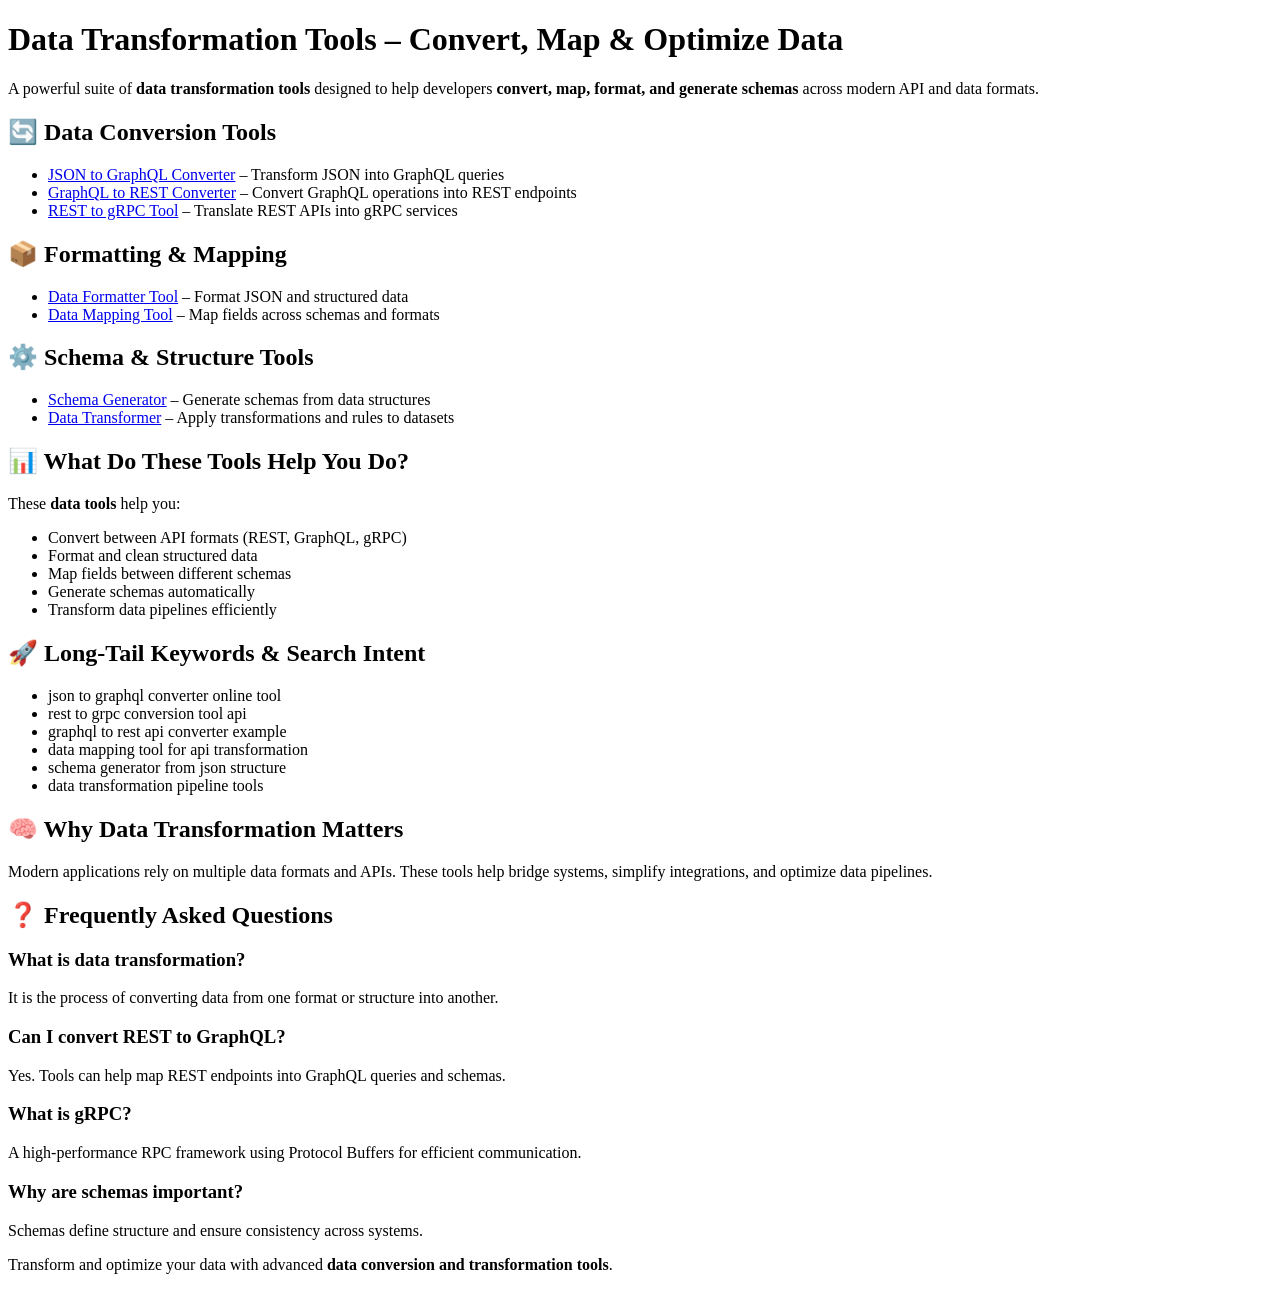
<file: index.html>
<!DOCTYPE html>
<html lang="en">
<head>
    <meta charset="UTF-8">
    <meta name="viewport" content="width=device-width, initial-scale=1.0">
    <meta name="google-site-verification" content="PkLa_ViOo6FAHpvh8SacceMb95o9tePRdrqLNBz9X1M" />
    <title>Data Transformation Tools – JSON, GraphQL, REST & Schema Conversion</title>

    <meta name="description" content="Transform and convert data between JSON, GraphQL, REST and gRPC. Tools for formatting, schema generation, mapping and API transformation.">

    <meta name="keywords" content="json to graphql converter, rest to grpc tool, data transformation tools, schema generator api, graphql rest converter, json formatter tool">

    <link rel="canonical" href="/data-transformation-tools/">
</head>

<body>

<header>
    <h1>Data Transformation Tools – Convert, Map & Optimize Data</h1>
    <p>
        A powerful suite of <strong>data transformation tools</strong> designed to help developers
        <strong>convert, map, format, and generate schemas</strong> across modern API and data formats.
    </p>
</header>

<section>
    <h2>🔄 Data Conversion Tools</h2>
    <ul>
        <li><a href="/data-transformation-tools/json-graphql/">JSON to GraphQL Converter</a> – Transform JSON into GraphQL queries</li>
        <li><a href="/data-transformation-tools/graphql-rest/">GraphQL to REST Converter</a> – Convert GraphQL operations into REST endpoints</li>
        <li><a href="/data-transformation-tools/rest-grpc/">REST to gRPC Tool</a> – Translate REST APIs into gRPC services</li>
    </ul>
</section>

<section>
    <h2>📦 Formatting & Mapping</h2>
    <ul>
        <li><a href="/data-transformation-tools/formatter/">Data Formatter Tool</a> – Format JSON and structured data</li>
        <li><a href="/data-transformation-tools/mapping/">Data Mapping Tool</a> – Map fields across schemas and formats</li>
    </ul>
</section>

<section>
    <h2>⚙️ Schema & Structure Tools</h2>
    <ul>
        <li><a href="/data-transformation-tools/schema-gen/">Schema Generator</a> – Generate schemas from data structures</li>
        <li><a href="/data-transformation-tools/transformer/">Data Transformer</a> – Apply transformations and rules to datasets</li>
    </ul>
</section>

<section>
    <h2>📊 What Do These Tools Help You Do?</h2>
    <p>
        These <strong>data tools</strong> help you:
    </p>
    <ul>
        <li>Convert between API formats (REST, GraphQL, gRPC)</li>
        <li>Format and clean structured data</li>
        <li>Map fields between different schemas</li>
        <li>Generate schemas automatically</li>
        <li>Transform data pipelines efficiently</li>
    </ul>
</section>

<section>
    <h2>🚀 Long-Tail Keywords & Search Intent</h2>
    <ul>
        <li>json to graphql converter online tool</li>
        <li>rest to grpc conversion tool api</li>
        <li>graphql to rest api converter example</li>
        <li>data mapping tool for api transformation</li>
        <li>schema generator from json structure</li>
        <li>data transformation pipeline tools</li>
    </ul>
</section>

<section>
    <h2>🧠 Why Data Transformation Matters</h2>
    <p>
        Modern applications rely on multiple data formats and APIs. These tools help bridge
        systems, simplify integrations, and optimize data pipelines.
    </p>
</section>

<section>
    <h2>❓ Frequently Asked Questions</h2>

    <h3>What is data transformation?</h3>
    <p>
        It is the process of converting data from one format or structure into another.
    </p>

    <h3>Can I convert REST to GraphQL?</h3>
    <p>
        Yes. Tools can help map REST endpoints into GraphQL queries and schemas.
    </p>

    <h3>What is gRPC?</h3>
    <p>
        A high-performance RPC framework using Protocol Buffers for efficient communication.
    </p>

    <h3>Why are schemas important?</h3>
    <p>
        Schemas define structure and ensure consistency across systems.
    </p>
</section>

<footer>
    <p>
        Transform and optimize your data with advanced <strong>data conversion and transformation tools</strong>.
    </p>
</footer>

</body>
</html>
</file>
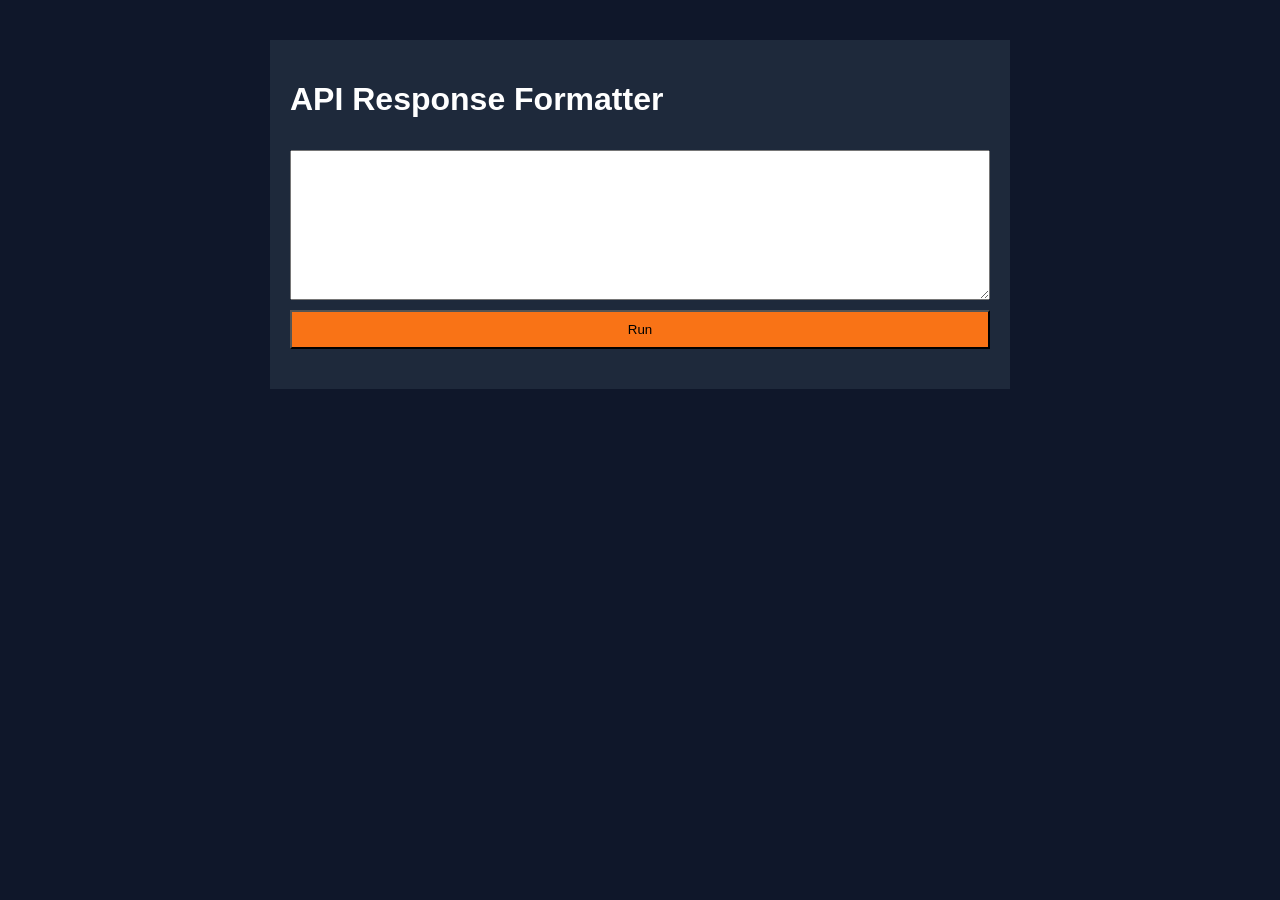
<file: formatter/index.html>
<html><head><title>API Response Formatter</title><link rel='stylesheet' href='styles.css'></head><body><div class='container'><h1>API Response Formatter</h1><textarea id='json'></textarea><button onclick='run()'>Run</button><div id='res' class='result'></div></div><script src='script.js'></script></body></html>
</file>
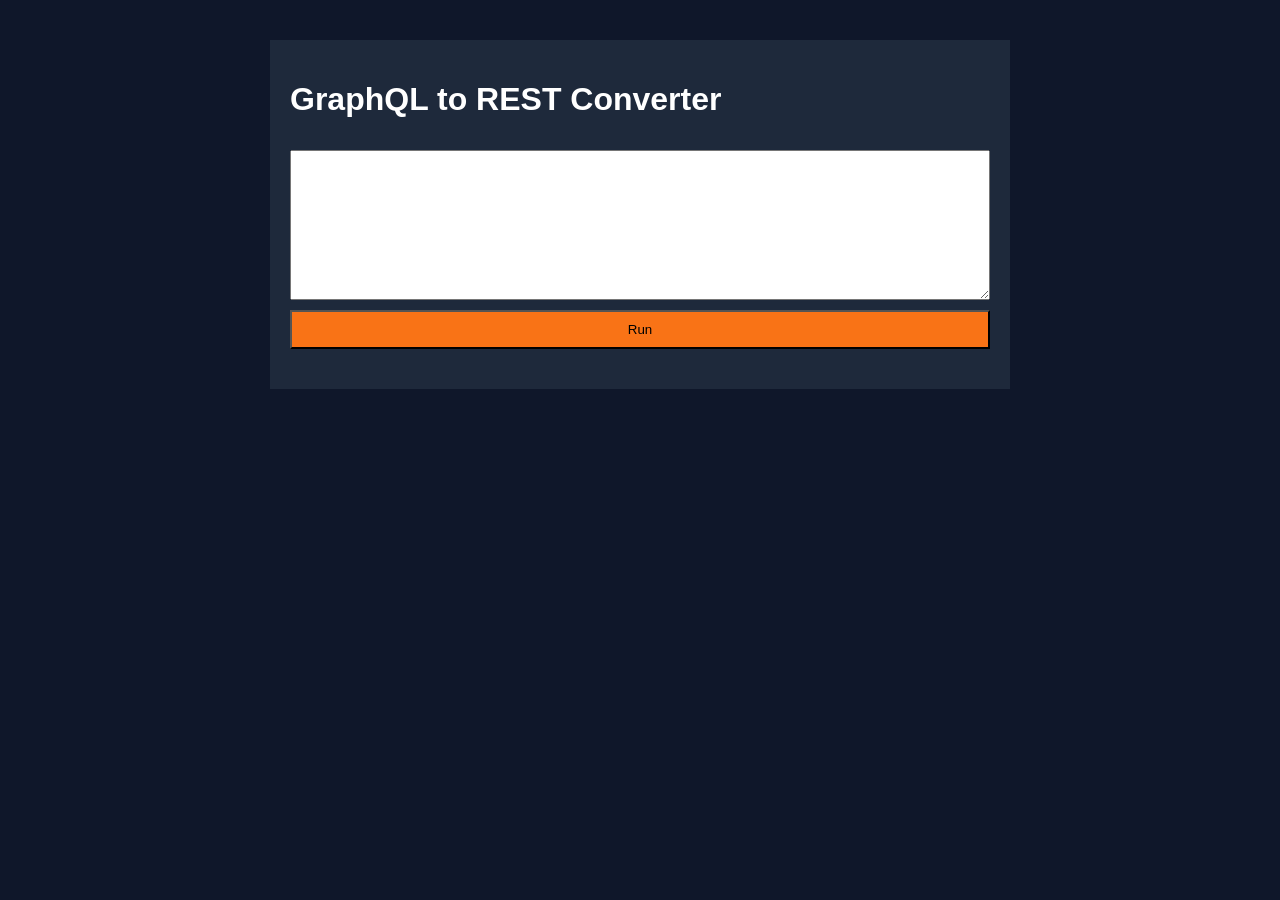
<file: graphql-rest/index.html>
<html><head><title>GraphQL to REST Converter</title><link rel='stylesheet' href='styles.css'></head><body><div class='container'><h1>GraphQL to REST Converter</h1><textarea id='input'></textarea><button onclick='run()'>Run</button><div id='res' class='result'></div></div><script src='script.js'></script></body></html>
</file>
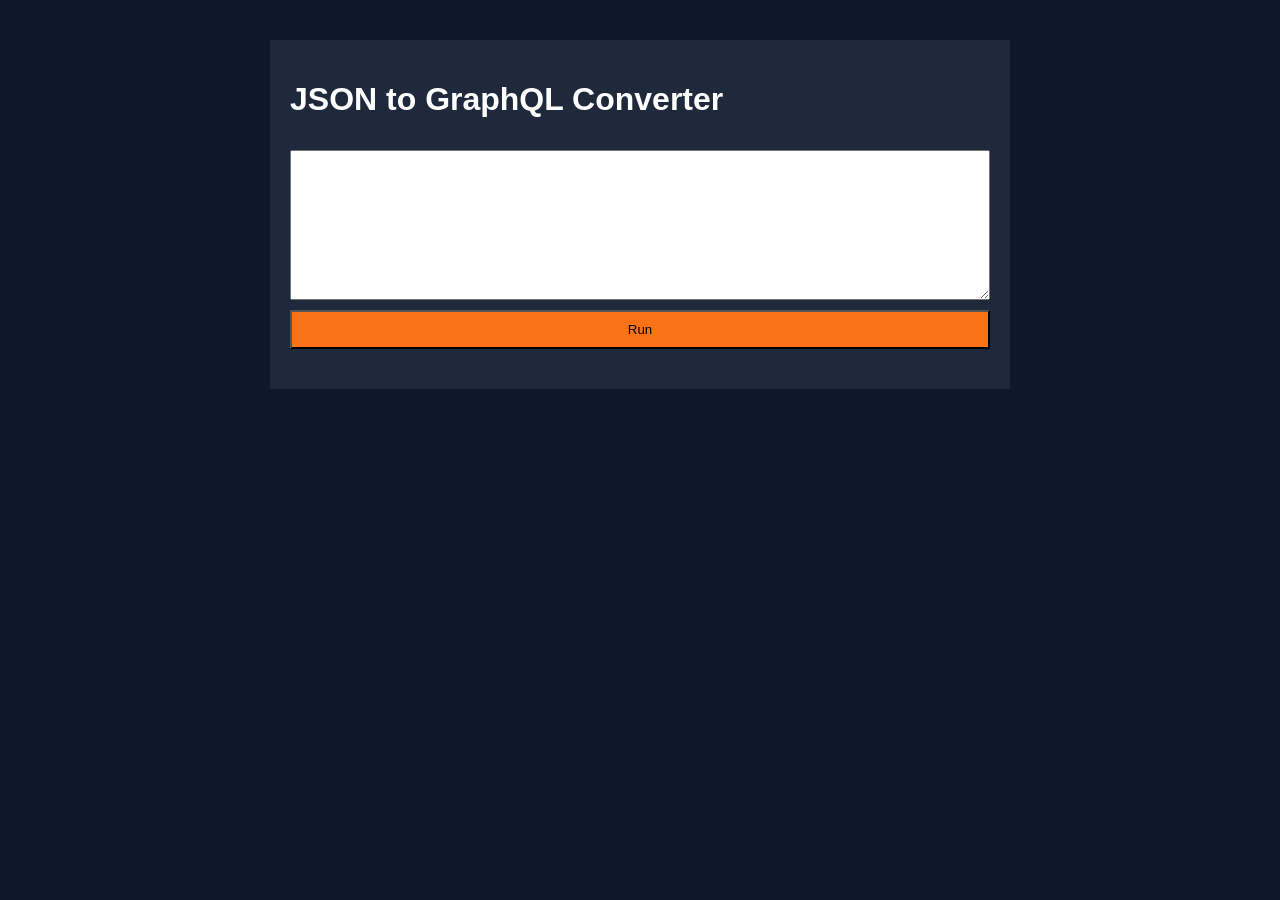
<file: json-graphql/index.html>
<html><head><title>JSON to GraphQL Converter</title><link rel='stylesheet' href='styles.css'></head><body><div class='container'><h1>JSON to GraphQL Converter</h1><textarea id='input'></textarea><button onclick='run()'>Run</button><div id='res' class='result'></div></div><script src='script.js'></script></body></html>
</file>
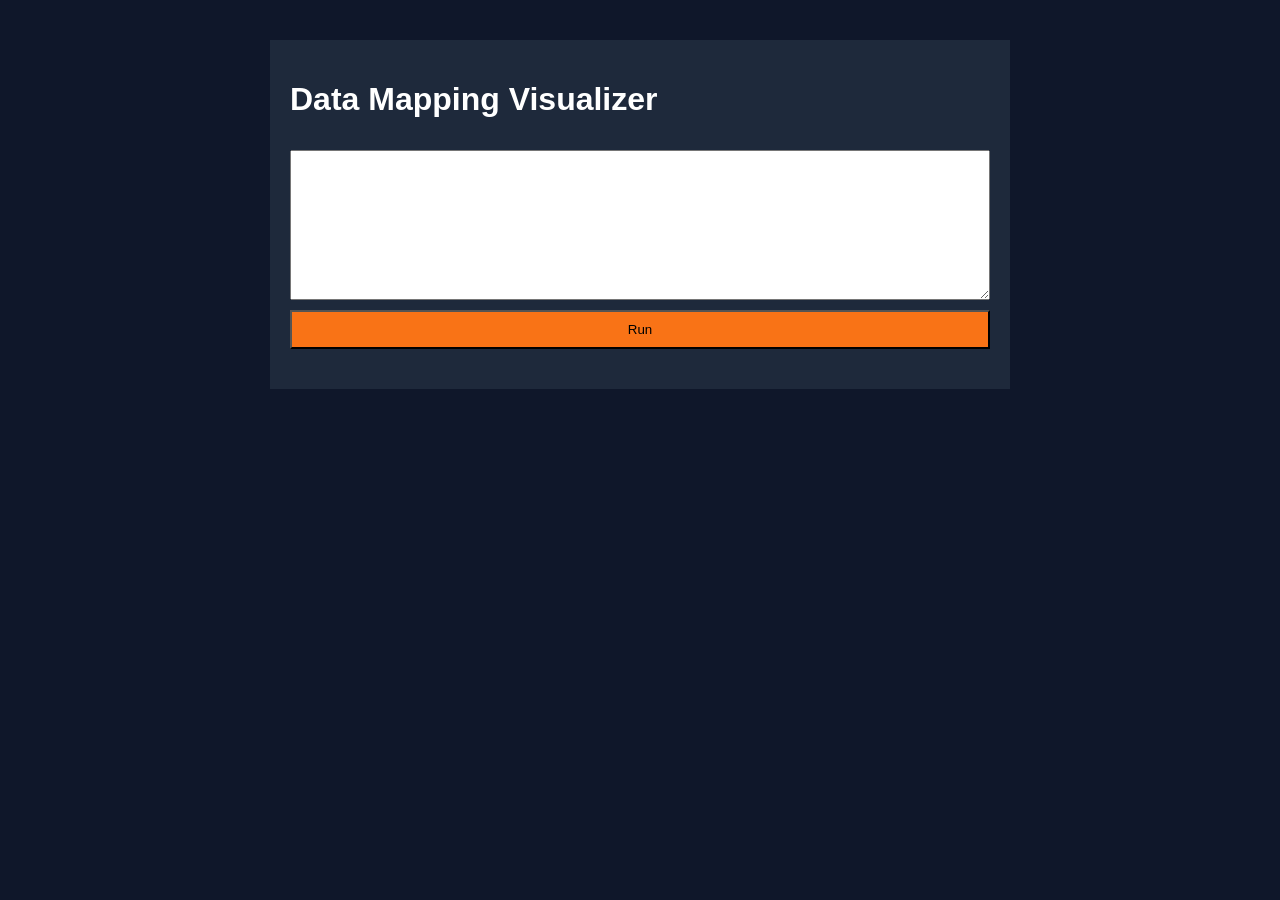
<file: mapping/index.html>
<html><head><title>Data Mapping Visualizer</title><link rel='stylesheet' href='styles.css'></head><body><div class='container'><h1>Data Mapping Visualizer</h1><textarea id='map'></textarea><button onclick='run()'>Run</button><div id='res' class='result'></div></div><script src='script.js'></script></body></html>
</file>
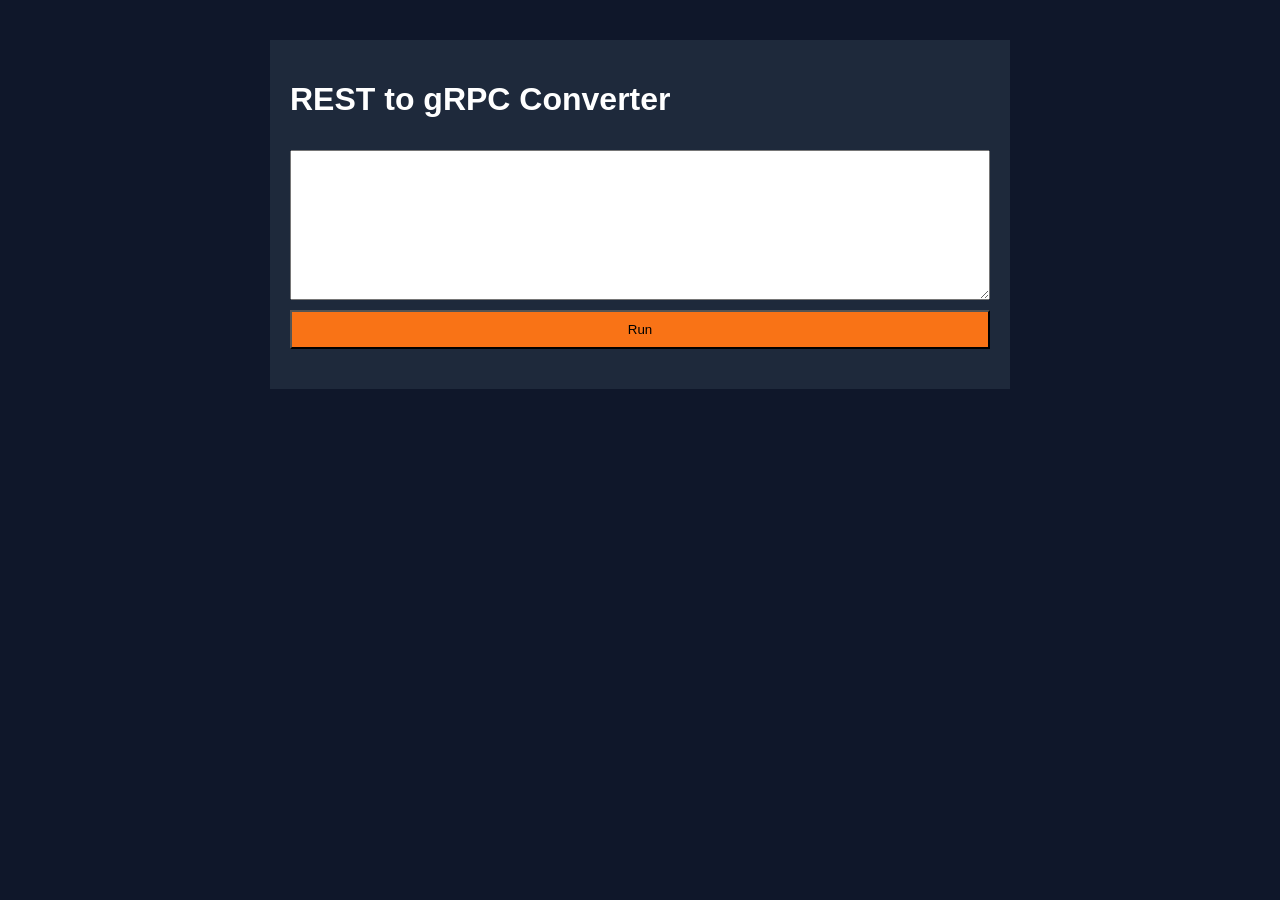
<file: rest-grpc/index.html>
<html><head><title>REST to gRPC Converter</title><link rel='stylesheet' href='styles.css'></head><body><div class='container'><h1>REST to gRPC Converter</h1><textarea id='input'></textarea><button onclick='run()'>Run</button><div id='res' class='result'></div></div><script src='script.js'></script></body></html>
</file>
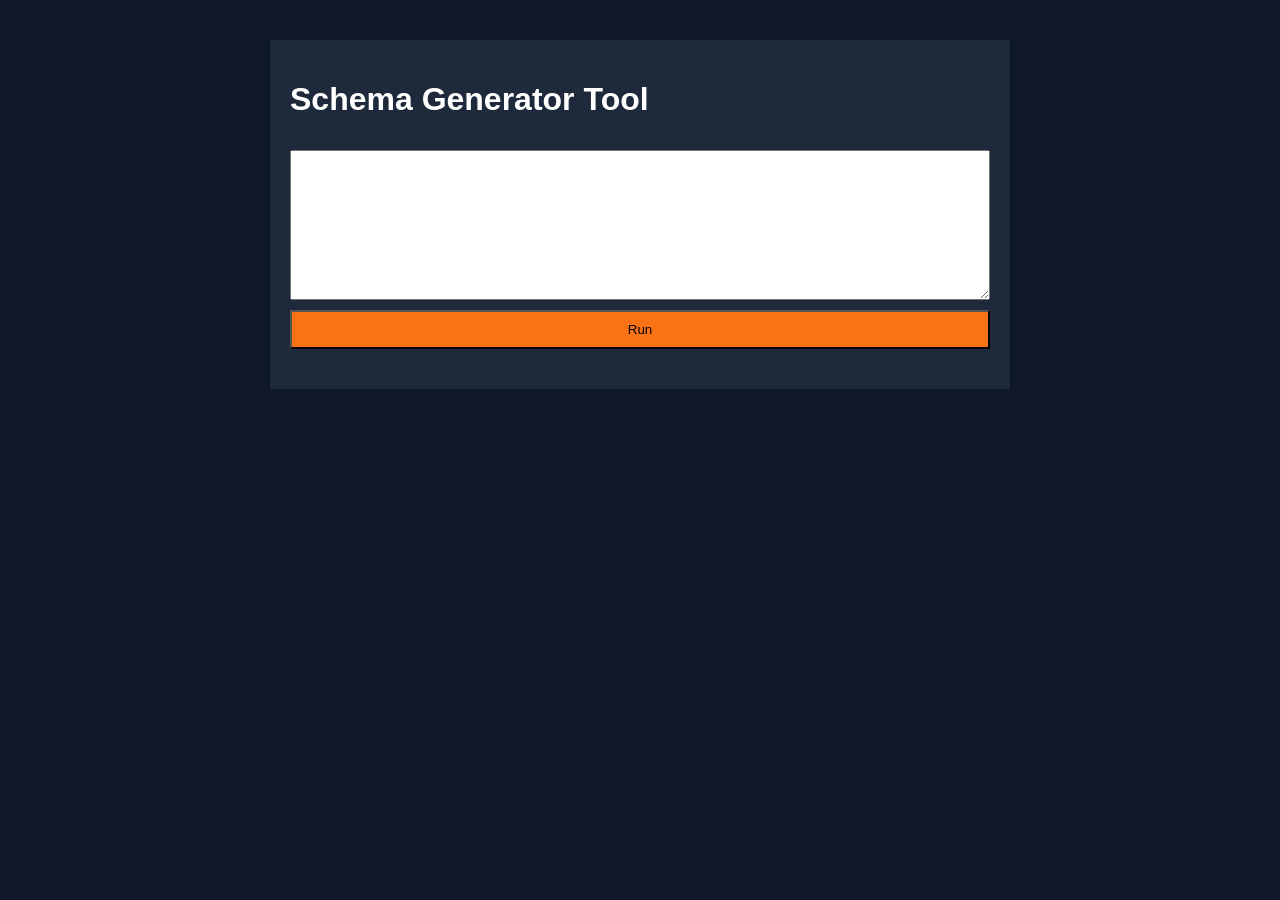
<file: schema-gen/index.html>
<html><head><title>Schema Generator Tool</title><link rel='stylesheet' href='styles.css'></head><body><div class='container'><h1>Schema Generator Tool</h1><textarea id='data'></textarea><button onclick='run()'>Run</button><div id='res' class='result'></div></div><script src='script.js'></script></body></html>
</file>
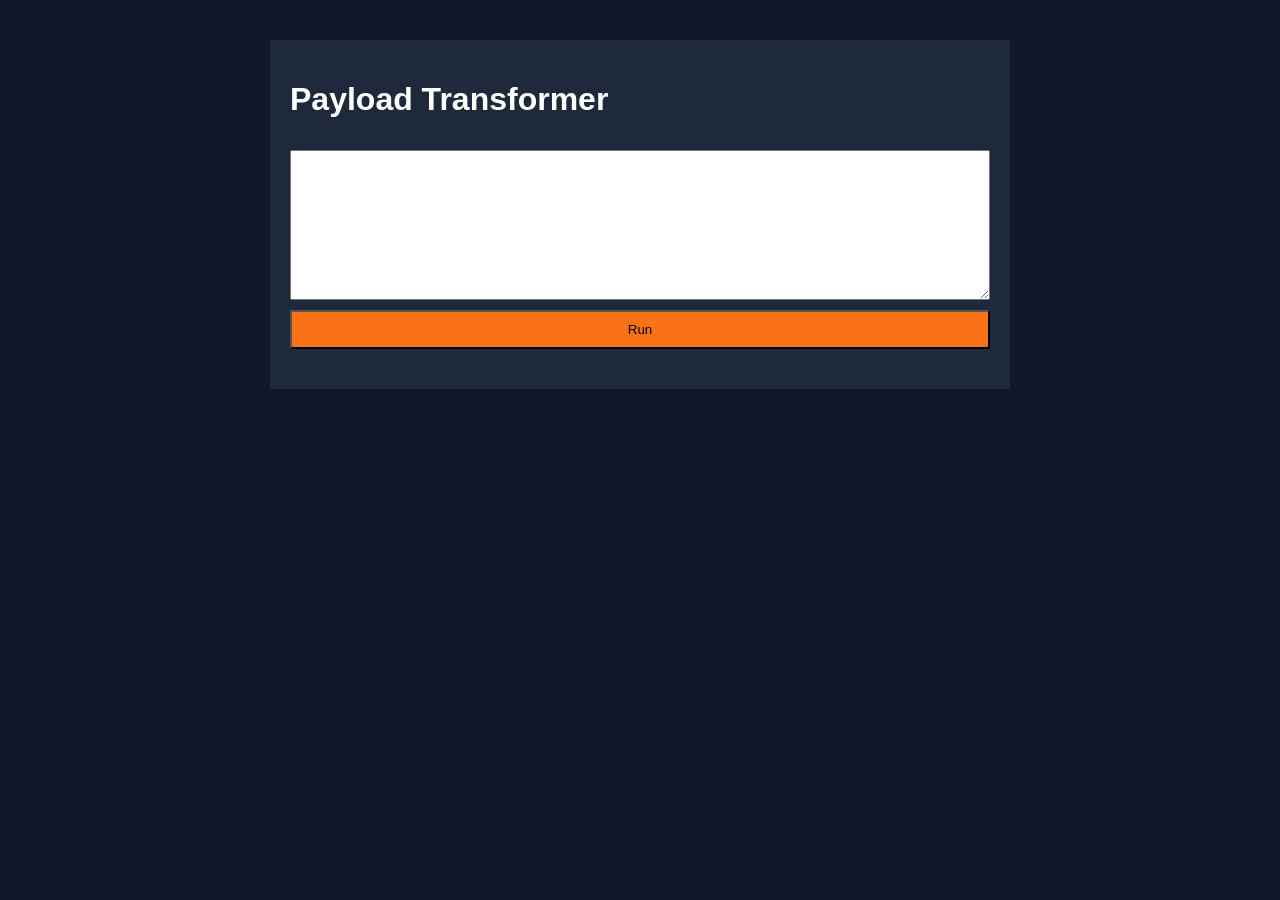
<file: transformer/index.html>
<html><head><title>Payload Transformer</title><link rel='stylesheet' href='styles.css'></head><body><div class='container'><h1>Payload Transformer</h1><textarea id='payload'></textarea><button onclick='run()'>Run</button><div id='res' class='result'></div></div><script src='script.js'></script></body></html>
</file>
<file: formatter/styles.css>
body{font-family:Arial;background:#0f172a;color:#fff}.container{max-width:700px;margin:40px auto;padding:20px;background:#1e293b}textarea{width:100%;margin-top:10px;padding:10px;height:150px}button{margin-top:10px;width:100%;padding:10px;background:#f97316}.result{margin-top:20px;white-space:pre-wrap}
</file>
<file: graphql-rest/styles.css>
body{font-family:Arial;background:#0f172a;color:#fff}.container{max-width:700px;margin:40px auto;padding:20px;background:#1e293b}textarea{width:100%;margin-top:10px;padding:10px;height:150px}button{margin-top:10px;width:100%;padding:10px;background:#f97316}.result{margin-top:20px;white-space:pre-wrap}
</file>
<file: json-graphql/styles.css>
body{font-family:Arial;background:#0f172a;color:#fff}.container{max-width:700px;margin:40px auto;padding:20px;background:#1e293b}textarea{width:100%;margin-top:10px;padding:10px;height:150px}button{margin-top:10px;width:100%;padding:10px;background:#f97316}.result{margin-top:20px;white-space:pre-wrap}
</file>
<file: mapping/styles.css>
body{font-family:Arial;background:#0f172a;color:#fff}.container{max-width:700px;margin:40px auto;padding:20px;background:#1e293b}textarea{width:100%;margin-top:10px;padding:10px;height:150px}button{margin-top:10px;width:100%;padding:10px;background:#f97316}.result{margin-top:20px;white-space:pre-wrap}
</file>
<file: rest-grpc/styles.css>
body{font-family:Arial;background:#0f172a;color:#fff}.container{max-width:700px;margin:40px auto;padding:20px;background:#1e293b}textarea{width:100%;margin-top:10px;padding:10px;height:150px}button{margin-top:10px;width:100%;padding:10px;background:#f97316}.result{margin-top:20px;white-space:pre-wrap}
</file>
<file: schema-gen/styles.css>
body{font-family:Arial;background:#0f172a;color:#fff}.container{max-width:700px;margin:40px auto;padding:20px;background:#1e293b}textarea{width:100%;margin-top:10px;padding:10px;height:150px}button{margin-top:10px;width:100%;padding:10px;background:#f97316}.result{margin-top:20px;white-space:pre-wrap}
</file>
<file: transformer/styles.css>
body{font-family:Arial;background:#0f172a;color:#fff}.container{max-width:700px;margin:40px auto;padding:20px;background:#1e293b}textarea{width:100%;margin-top:10px;padding:10px;height:150px}button{margin-top:10px;width:100%;padding:10px;background:#f97316}.result{margin-top:20px;white-space:pre-wrap}
</file>
